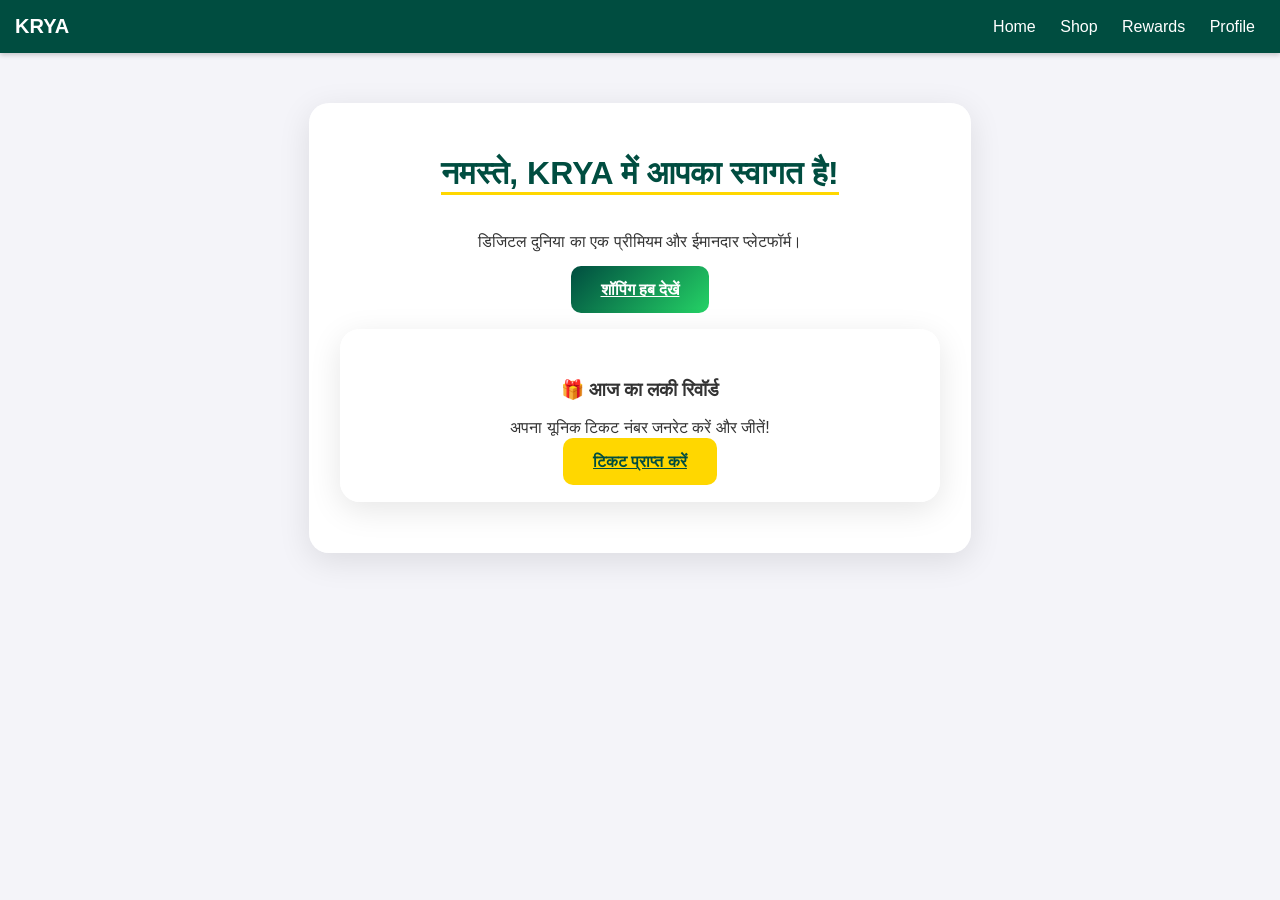
<file: index.html>
<!DOCTYPE html>
<html lang="hi">
<head>
    <meta charset="UTF-8">
    <meta name="viewport" content="width=device-width, initial-scale=1.0">
    <title>KRYA | डिजिटल प्लेटफॉर्म</title>
    <!-- CSS लिंक -->
    <link rel="stylesheet" href="assets/css/style.css">
</head>
<body>

    <!-- Navbar कंपोनेंट लोड हो रहा है -->
    <script src="components/navbar.js"></script>

    <div class="container" style="margin-top: 50px; text-align: center;">
        <h1>नमस्ते, KRYA में आपका स्वागत है!</h1>
        <p>डिजिटल दुनिया का एक प्रीमियम और ईमानदार प्लेटफॉर्म।</p>
        
        <div style="margin: 30px 0;">
            <a href="marketplace/products.html" class="btn-premium">शॉपिंग हब देखें</a>
        </div>
        
        <div class="container">
            <h3>🎁 आज का लकी रिवॉर्ड</h3>
            <p>अपना यूनिक टिकट नंबर जनरेट करें और जीतें!</p>
            <a href="rewards/rewards.html" class="btn-premium" style="background: var(--accent-color); color: var(--primary-color);">टिकट प्राप्त करें</a>
        </div>
    </div>

</body>
</html>
</file>
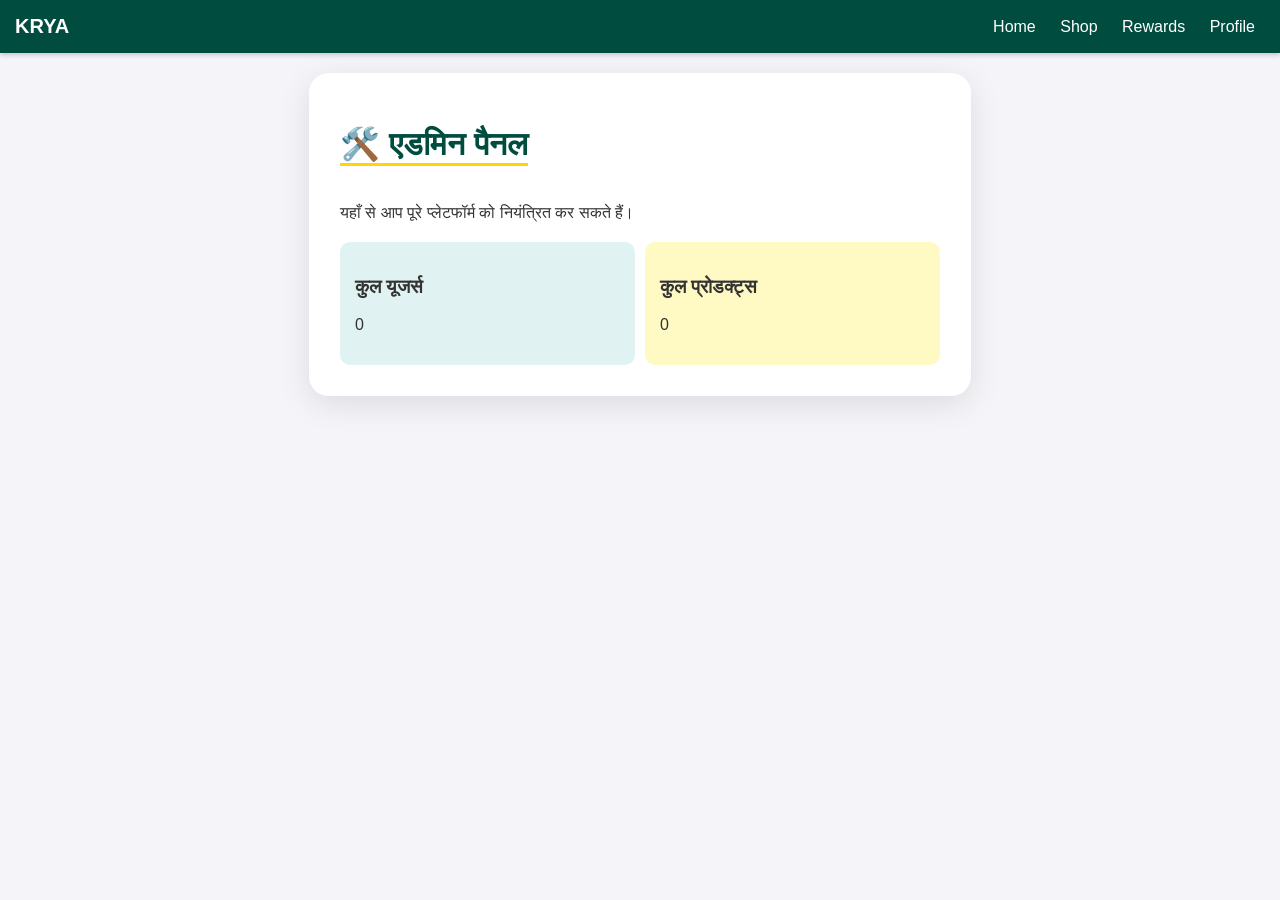
<file: admin/dashboard.html>
<!DOCTYPE html>
<html lang="hi">
<head>
    <meta charset="UTF-8">
    <title>KRYA | एडमिन डैशबोर्ड</title>
    <link rel="stylesheet" href="../assets/css/style.css">
</head>
<body>
    <script src="../components/navbar.js"></script>

    <div class="container">
        <h1>🛠️ एडमिन पैनल</h1>
        <p>यहाँ से आप पूरे प्लेटफॉर्म को नियंत्रित कर सकते हैं।</p>
        
        <div style="display: grid; grid-template-columns: 1fr 1fr; gap: 10px; margin-top: 20px;">
            <div style="background: #e0f2f1; padding: 15px; border-radius: 10px;">
                <h3>कुल यूजर्स</h3>
                <p>0</p>
            </div>
            <div style="background: #fff9c4; padding: 15px; border-radius: 10px;">
                <h3>कुल प्रोडक्ट्स</h3>
                <p>0</p>
            </div>
        </div>
    </div>
</body>
</html>
</file>
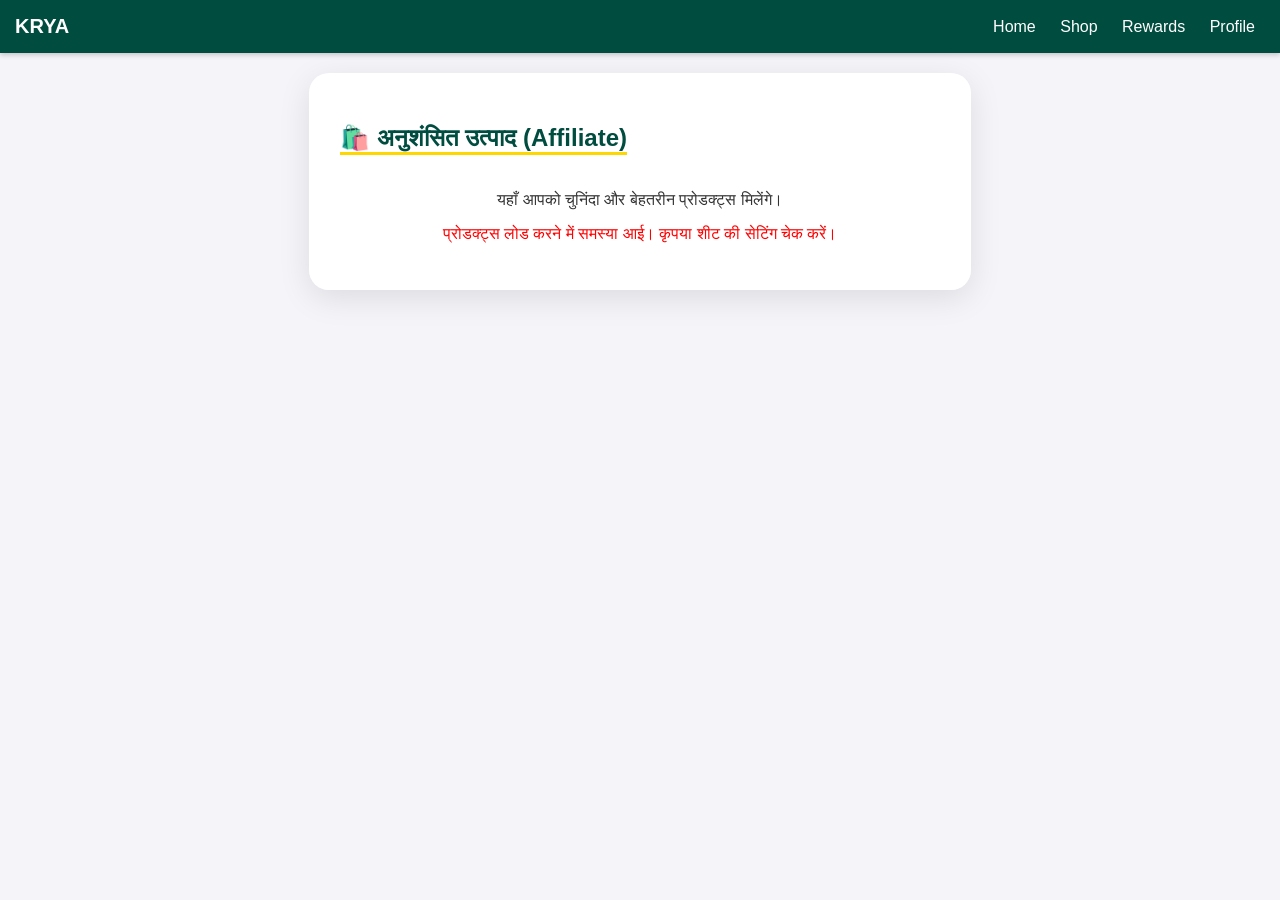
<file: marketplace/products.html>
<!DOCTYPE html>
<html lang="hi">
<head>
    <meta charset="UTF-8">
    <meta name="viewport" content="width=device-width, initial-scale=1.0">
    <title>KRYA | शॉपिंग हब</title>
    <link rel="stylesheet" href="../assets/css/style.css">
</head>
<body>

    <!-- Navbar कंपोनेंट -->
    <script src="../components/navbar.js"></script>

    <div class="container">
        <h2 style="text-align: center;">🛍️ अनुशंसित उत्पाद (Affiliate)</h2>
        <p style="text-align: center;">यहाँ आपको चुनिंदा और बेहतरीन प्रोडक्ट्स मिलेंगे।</p>

        <!-- यहाँ से Google Sheet का डेटा लोड होगा -->
        <div id="product-container">
            <p style="text-align: center;">प्रोडक्ट्स लोड हो रहे हैं...</p>
        </div>

        <script>
            // आपकी Google Sheet से डेटा लाने का कोड
            const sheetUrl = "https://docs.google.com/spreadsheets/d/1zAQ-eacSyKQliGs5GmvDt9V2N9yGehTOCWpUpMFAoY8/gviz/tq?tqx=out:json";
            
            fetch(sheetUrl)
              .then(res => res.text())
              .then(text => {
                const json = JSON.parse(text.substring(47).slice(0, -2));
                const rows = json.table.rows;
                
                let html = '<div style="display: flex; flex-wrap: wrap; gap: 20px; justify-content: center; margin-top: 20px;">';
                
                rows.forEach(row => {
                  html += `
                    <div style="border: 1px solid #ddd; padding: 15px; width: 250px; border-radius: 10px; text-align: center; box-shadow: 0 4px 8px rgba(0,0,0,0.1);">
                      <img src="${row.c[1].v}" style="width: 100%; height: 200px; object-fit: cover; border-radius: 5px;">
                      <h3 style="margin: 10px 0;">${row.c[0].v}</h3>
                      <p style="color: #555;">कीमत: ${row.c[2].v}</p>
                      <a href="${row.c[3].v}" target="_blank" style="display: inline-block; padding: 10px 20px; background: #d4af37; color: white; text-decoration: none; border-radius: 5px; font-weight: bold;">अभी खरीदें</a>
                    </div>
                  `;
                });
                
                html += '</div>';
                document.getElementById('product-container').innerHTML = html;
              })
              .catch(err => {
                document.getElementById('product-container').innerHTML = "<p style='text-align: center; color: red;'>प्रोडक्ट्स लोड करने में समस्या आई। कृपया शीट की सेटिंग चेक करें।</p>";
              });
          </script>
    </div>

</body>
</html>
</file>
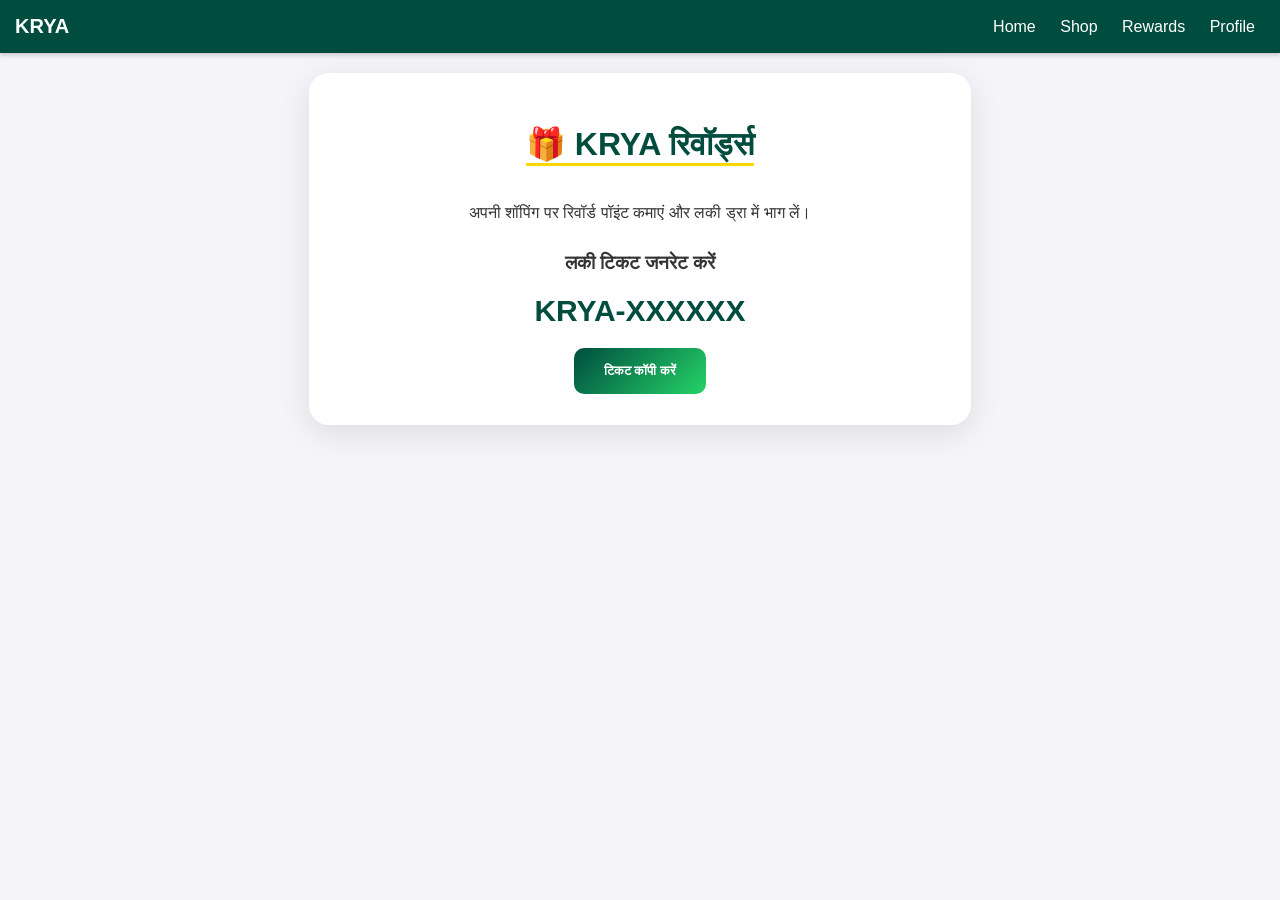
<file: rewards/rewards.html>
<!DOCTYPE html>
<html lang="hi">
<head>
    <meta charset="UTF-8">
    <meta name="viewport" content="width=device-width, initial-scale=1.0">
    <title>KRYA | रिवॉर्ड्स</title>
    <link rel="stylesheet" href="../assets/css/style.css">
</head>
<body>

    <!-- Navbar कंपोनेंट -->
    <script src="../components/navbar.js"></script>

    <div class="container" style="text-align: center;">
        <h1 style="color: var(--primary-color);">🎁 KRYA रिवॉर्ड्स</h1>
        <p>अपनी शॉपिंग पर रिवॉर्ड पॉइंट कमाएं और लकी ड्रा में भाग लें।</p>
        
        <div style="margin-top: 30px;">
            <h3>लकी टिकट जनरेट करें</h3>
            <div id="ticket" style="font-size: 30px; font-weight: bold; color: var(--primary-color); margin: 20px 0;">KRYA-XXXXXX</div>
            <button class="btn-premium" onclick="alert('टिकट कॉपी हो गया!')">टिकट कॉपी करें</button>
        </div>
    </div>

</body>
</html>
</file>
<file: assets/css/style.css>
/* KRYA Global Styles */
:root {
    --primary-color: #004d40; /* Monaco Green */
    --accent-color: #ffd700;  /* Gold */
    --text-dark: #333;
    --bg-light: #f4f4f9;
}

body {
    font-family: 'Poppins', sans-serif;
    background-color: var(--bg-light);
    color: var(--text-dark);
    margin: 0;
    padding: 0;
}

/* प्रीमियम ग्लासमोर्फिज्म कार्ड */
.container {
    background: rgba(255, 255, 255, 0.95);
    backdrop-filter: blur(10px);
    border-radius: 20px;
    box-shadow: 0 8px 32px rgba(0, 0, 0, 0.1);
    border: 1px solid rgba(255, 255, 255, 0.3);
    padding: 30px;
    margin: 20px auto;
    max-width: 600px;
}

/* बटन स्टाइल */
.btn-premium {
    background: linear-gradient(135deg, var(--primary-color), #25D366);
    color: white;
    padding: 15px 30px;
    border: none;
    border-radius: 10px;
    font-weight: bold;
    cursor: pointer;
    transition: transform 0.3s ease;
}

.btn-premium:hover {
    transform: scale(1.05);
}

/* गोल्ड एक्सेंट */
h1, h2 {
    color: var(--primary-color);
    border-bottom: 3px solid var(--accent-color);
    display: inline-block;
}
</file>
